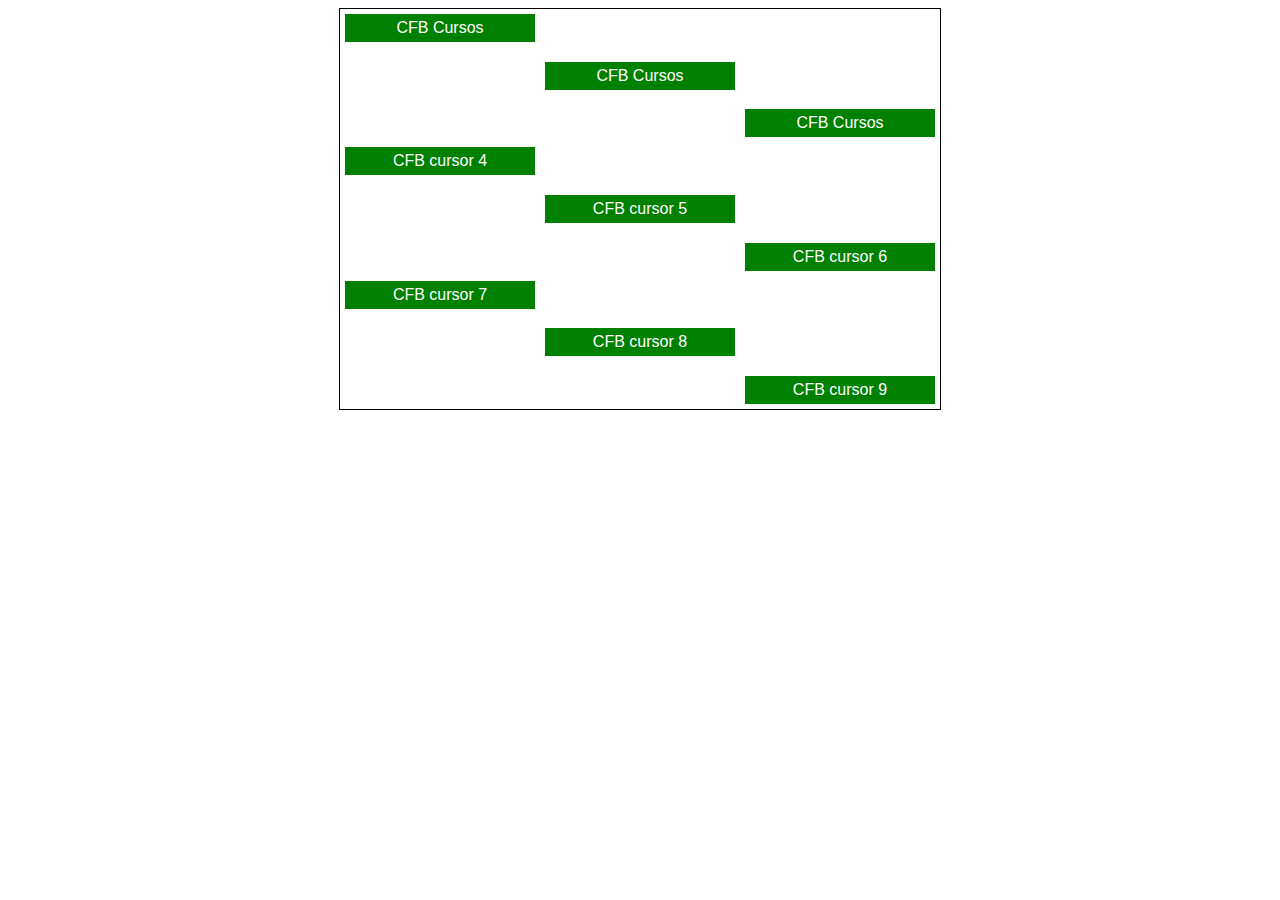
<file: flexBox/index.html>
<!DOCTYPE html>
<html lang="en">
<head>
  <meta charset="UTF-8">
  <meta http-equiv="X-UA-Compatible" content="IE=edge">
  <meta name="viewport" content="width=device-width, initial-scale=1.0">
  <link rel="stylesheet" href="./style.css">
  <title>Document</title>
</head>
<body>
  <!--Por padrão a tag display já tem um display automático, que no caso é o block. Somente ele vai dominar a linha que foi posicionado-->
  <div class="container flexivel horizontal quebraDeLinha">
    <div class="item inicio_self">CFB Cursos</div>
    <div class="item">CFB Cursos</div>
    <div class="item fim_self">CFB Cursos</div>
    <div class="item inicio_self">CFB cursor 4</div>
    <div class="item">CFB cursor 5</div>
    <div class="item fim_self">CFB cursor 6</div>
    <div class="item inicio_self">CFB cursor 7</div>
    <div class="item">CFB cursor 8</div>
    <div class="item fim_self">CFB cursor 9</div>
    
    <!--
      
    <div class="item">CFB cursor 4</div>
    <div class="item">CFB cursor 5</div>
    <div class="item">CFB cursor 6</div>
    <div class="item">CFB cursor 7</div>
    <div class="item">CFB cursor 8</div>
    <div class="item">CFB cursor 9</div>
    <div class="item">CFB cursor 10</div>
    -->
  </div>
</body>
</html>
</file>
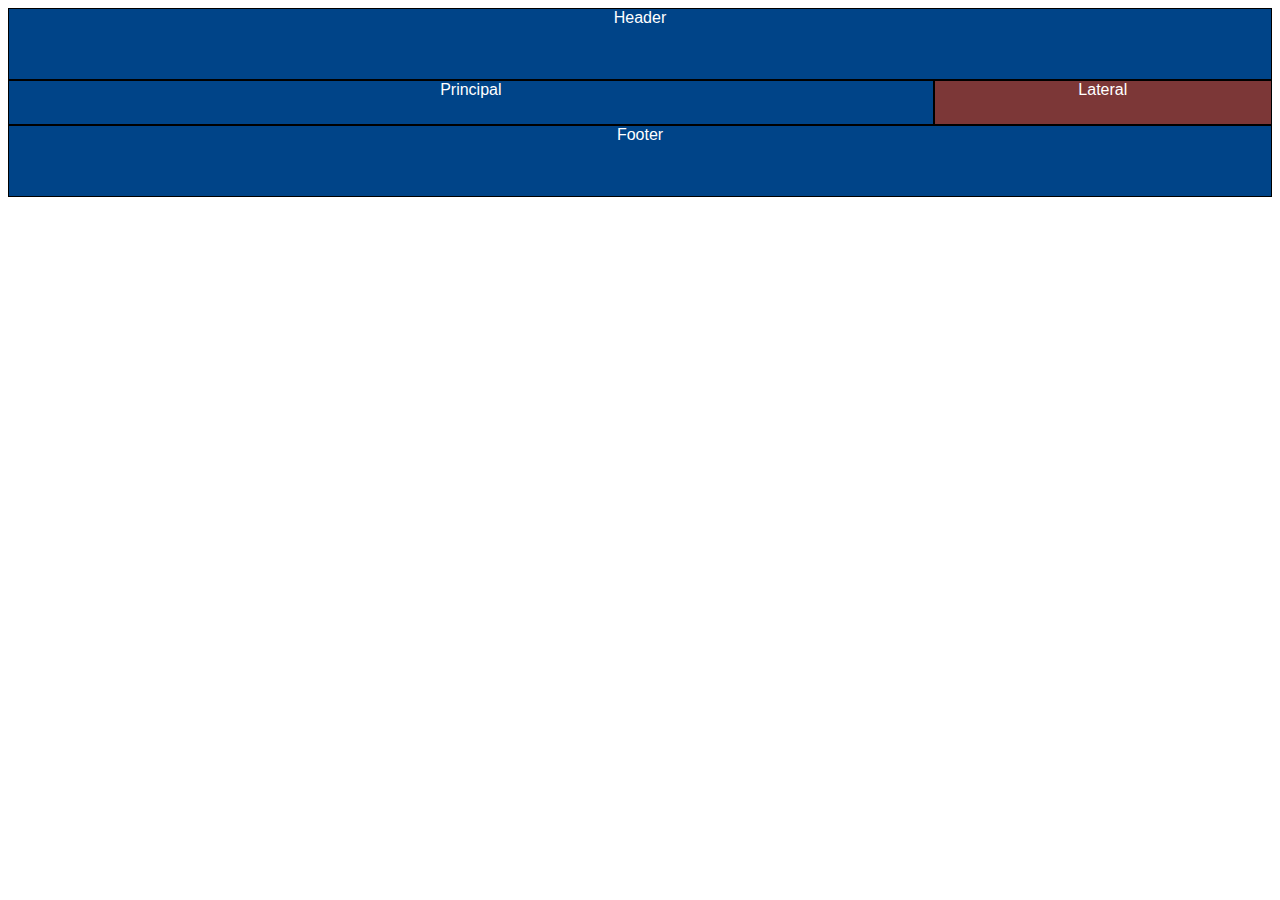
<file: grid/index.html>
<!DOCTYPE html>
<html lang="en">
<head>
  <meta charset="UTF-8">
  <meta http-equiv="X-UA-Compatible" content="IE=edge">
  <meta name="viewport" content="width=device-width, initial-scale=1.0">
  <link rel="stylesheet" href="./style.css">
  <title>Document</title>
</head>
<body>
  <div class="conatiner">
    <div class="item header">Header</div>
    <div class="item lateral">Lateral</div>
    <div class="item principal">Principal</div>
    <div class="item footer">Footer</div>
    <!-- <div class="item">CFB cursos 5</div>
    <div class="item">CFB cursos 6</div>
    <div class="item">CFB cursos 7</div>
    <div class="item">CFB cursos 8</div>
    <div class="item">CFB cursos 9</div> -->
  </div>
</body>
</html>
</file>
<file: flexBox/style.css>
/*Iremos aqui aprender sobre os dois eixos para trabalho
Eixos: main axis (eixo principal) e o cross axis (eixo cruzado/segundário)
Main axis -> esqueda para a direita
                                    ->  Direções padrões
Cross axis -> De cima para baixo*/

/*Outra observação: hão propriedades que irão comfigurar o container e outras que irá configurar os items*/
.item{
  padding: 5px;
  margin: 5px;
  background-color: green;
  text-align: center;
  font-size: 1em;
  color: white;
  /*Estamos pegando o margin dos dois lados (left e right) e também o padding (que também são dos dois lados)*/
             /*Aqui teremos três por linhas*/
  width: calc(33.3333% - 20px);
}

.container{
  /*display: flex; Agora todos os items ocupam a mesma linha*/
  max-width: 600px; /*Se for criado novos items, eles sairão do container, pois o mesmo está definido com um máximo de tamanho*/
  /*height: 600px; Por padrão, os filhos desse container irão ter todo o tamanho do elemento pai, isso internamente.*/
  height: 400px;
  margin: 0 auto;
  border: 1px solid black;
  /*flex-direction: row;*/
  justify-content: center;
  align-items: center;
  /*align-content:  flex-start;*/
}

/*Ao invés de acidicionar o display flex em container, iremos criar uma classe flexível, e usaremos essa classe onde quisermos que seja flex*/
.flexivel{
  display: flex;
}

/*Se quisermos usar essa classe, apenas colocamos ela junto ao container*/
.horizontal{
  /*flex-direction: row-reverse;*/
  flex-direction: row; /*Elementos dispostos em linha*/
}
/*Se quisermos usar essa classe colocamos ela jutno ao container*/
.vertical{
  /*flex-direction: column-reverse;*/
  flex-direction: column;
}

/*Sempre que necessário a quebra de linha, usa essa classe: também é possível usar a quebra de linha revertida*/
.quebraDeLinha{
  /*Permite que haja uma quebra de linha entre os filhos items, caso haja pouco espaço no container*/
  /*flex-wrap: wrap-reverse; -> inverte o main axis, quebra com reversão*/
  flex-wrap: wrap;
}

.fluxoHorizontalQuebra{
  flex-flow: row wrap ;
}
/*tamanho zero*/
.tam0{
  flex-grow: 0;
}

.tam1{
  flex-grow: 1;
}

.tam2{
  flex-grow: 2;
}

.tam3{
  flex-grow: 3;
}

.baseAuto{
  flex-basis: auto;
}

.base0{
  flex-basis: 0;
}


.base1{
  flex-basis: 1;
}

.base2{
  flex-basis: 2;
}

.base3{
  flex-basis: 3;
}

.ordem0{
  order: 0;
}

.ordem1{
  order: 1;
}

.ordem2{
  order: 2;
}

.ordem3{
  order: 3;
}

.ordem4{
  order: 4;
}

.reduzir0{
  flex-shrink: 0;
}

.reduzir1{
  flex-shrink: 1;
}
.reduzir2{
  flex-shrink: 2;
}

.reduzir3{
  flex-shrink: 3;
}

.reduzir4{
  flex-shrink: 4;
}

.flex{
  flex: 2 0 300px;
}

.inicio_self{
  align-self: flex-start;
}

.fim_self{
  align-self: flex-end;
}

body{
  font-family: Arial, Helvetica, sans-serif;
  color: black;
}
</file>
<file: grid/style.css>
body{
  font-family: arial;
  color: black;
}

.conatiner{
  display: grid; /*Grid siginifica grade*/
  /*inline-grid utiliza toda a linha do maior contúdo que há dentro de um elemento filho, se todos tiverem o mesmo tamanho, todos então terão tembém
  Ex: se a maior linha fosse de 500px, por conta do conteúdo, todas as outras linhas, mesmo que curtas também dariam esse mesmo tamanho*/
  /*grid-template-columns: auto auto auto;Dessa forma determinamos que haverão três colunas grid com os mesmos tamanhos*/
  
  /* grid-template-columns: 100px 150px 200px auto; */
  grid-template-columns: auto auto auto auto;

  /*grid-template-columns: auto minmax(100px, 200px); Após determinarmos que é grid, determinamos qual o tamplate dele/padrão dele. Determinamos quantas colunas nossa grade terá. Determinaremos aqui também a quantidade de colunas e o seus repectivos tamanhos. Com auto auto -> determinamos que será apenas duas colunas, com a mesma quantidade de linhas. 

  Podemos também determinar qual o tamanho de cada coluna individualmente, colocando os seus repectivos valores ao invés de "auto". Ex: 90px 180px 270px
  */

  /* grid-template-rows: 30px 60px 90px;O tamanho das linhas, o padrão é auto */
  grid-template-rows: 8vh 5vh 8vh;


}

.item{
  background-color: #048;
  color: white;
  border: 1px solid black;
  text-align: center;
}

/*GAP -> ESPAÇAMENTOS DO GRID*/
#gap{
  /*Adiciona espaços entre as colunas e linhas*/
  /* grid-gap: 10; /*adiciona um espaçamento tanto nas linhas quanto nas colunas, com o tamanho de 10 em ambos os lados*/
  grid-gap: 30px 50px;

  /*Adiciona espaços apenas entre as colunas*/
  /* grid-column-gap: 10px; */

  /*Adiciona espaços apenas entre as linhas*/
  /* grid-row-gap: 10px; */
}

/*Propriedade de item das grades:*/
.it1{
  /* Valores padrões: */
  /* grid-column-start: 1;Aonde ele irá iniciar */
  /* grid-column-end: 1;Aonde irá terminar */
  grid-column-start: 1;
  grid-column-end: 3;
  grid-row-start: 1;
  grid-row-end: 3;
}

.it5{
  /* grid-column-start: 4;/*vai ocupar até o quatro porém não será o quatro
  grid-column-end: 2; */
  grid-column: 4 / 2;
  grid-row: 3 / 5;
}

.it8{
  grid-column: 1 / span 2; 
}
/*GRID-AREA*/
.area{
  /* grid-area: 1 / 1 / 1 / 1; -> Padrão */
  grid-area: 1 / 1 / 3 / 4; 
  /* É uma junção de todos os atributos:
    grid-row-start:
    grid-collum-start: 
    grid-row-end:
    grid-collum-end:
   */
}

/* Aula cinco/última de grid */

.header{
  grid-area: header;
}

.principal{
  grid-area: principal;
}

.lateral{
  grid-area: lateral;
  background-color: rgb(124, 55, 55);
}

.footer{
  grid-area: footer;
}

.conatiner{
  grid-template-areas: 
    "header header header header" /*Colocamos dessa forma (com quatro headers) pois temos quatro components dentro do container, e, justamente para ele usar toda a linha, dizemos a quantidade de colunas que ele irá ocupar*/
    "principal principal principal lateral" /* "principal principal . lateral" */
    "footer footer footer footer"
  ;
}
</file>
